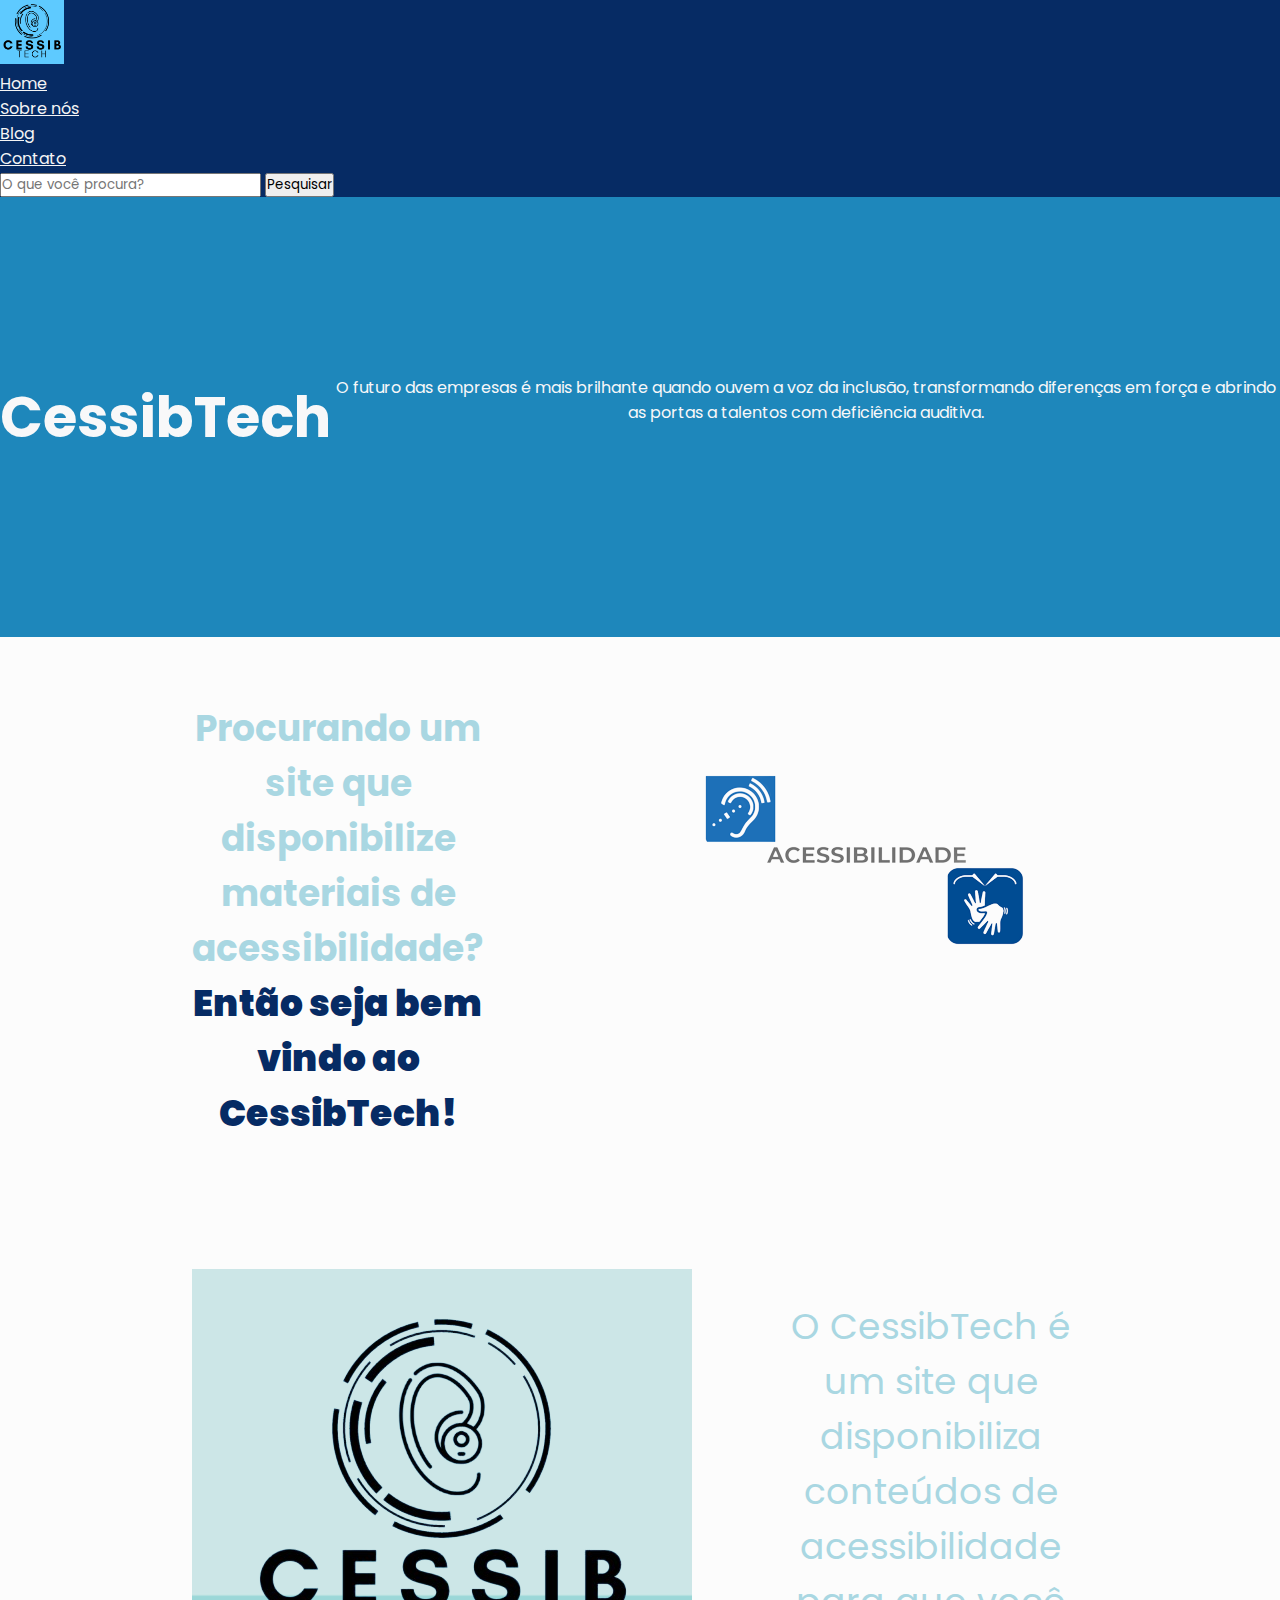
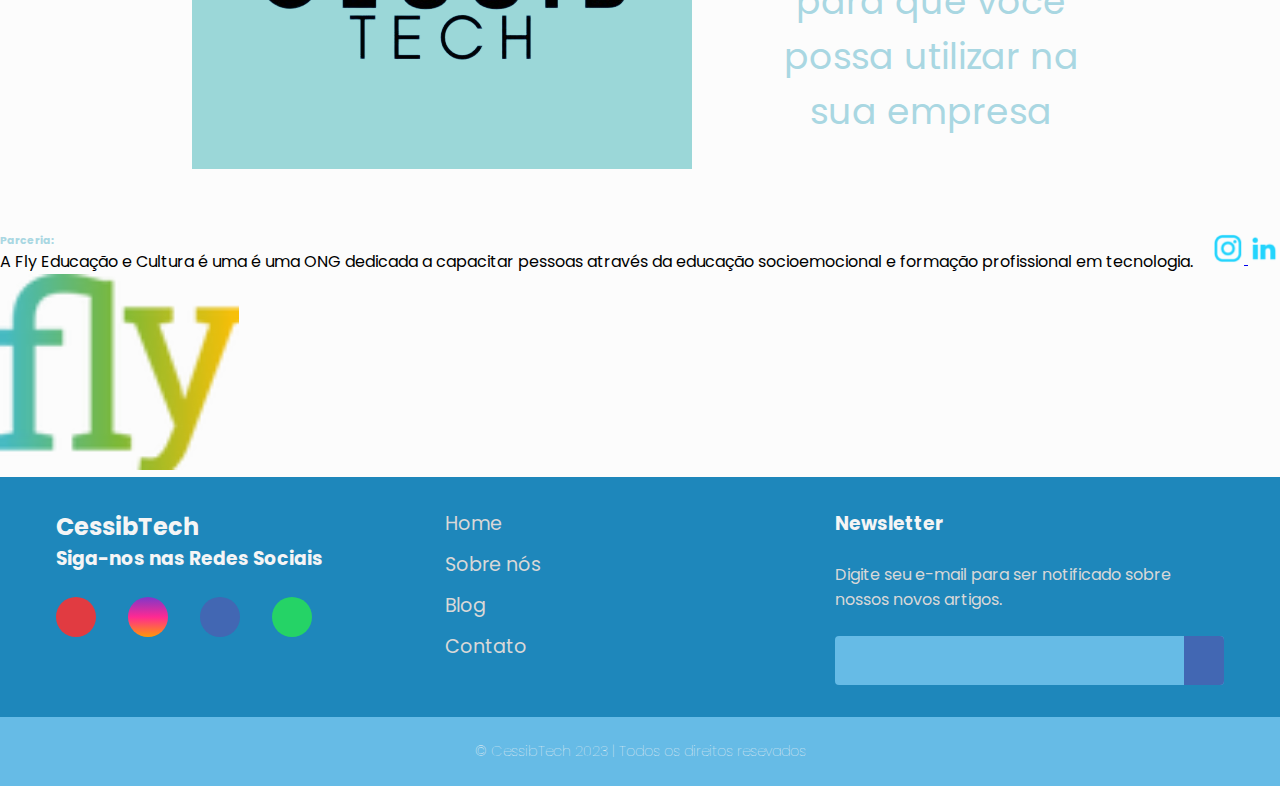
<file: index.html>
<!DOCTYPE html>
<html lang="en">

<head>
  <meta charset="UTF-8">
  <meta name="viewport" content="width=device-width, initial-scale=1.0">
  <title>CessibTech</title>
  <!-- icon -->
  <link rel="shortcut icon" type="images/ico" href="assets/icon_logo.ico">
  <!-- css -->
  <link rel="stylesheet" href="styles/styles.css">
  <link href="https://cdn.jsdelivr.net/npm/bootstrap@5.3.2/dist/css/bootstrap.min.css" rel="stylesheet"
    integrity="sha384-T3c6CoIi6uLrA9TneNEoa7RxnatzjcDSCmG1MXxSR1GAsXEV/Dwwykc2MPK8M2HN" crossorigin="anonymous">
  <!--biblioteca de icones-->
  <link rel="stylesheet" href="https://cdn.jsdelivr.net/npm/bootstrap-icons@1.11.1/font/bootstrap-icons.css">
  <link rel="stylesheet" href="https://cdnjs.cloudflare.com/ajax/libs/font-awesome/6.2.1/css/all.min.css"
    integrity="sha512-MV7K8+y+gLIBoVD59lQIYicR65iaqukzvf/nwasF0nqhPay5w/9lJmVM2hMDcnK1OnMGCdVK+iQrJ7lzPJQd1w=="
    crossorigin="anonymous" referrerpolicy="no-referrer" />
</head>

<body class="body">
  <header>
    <!--Menu de navegação utilizando bootstrap-->
    <nav class="navbar navbar-expand-lg">
      <div class="container-fluid custom-container-fluid">
        <a class="navbar-brand" href="#">
          <img height="64" src="assets/logo.png" alt="Logo">
        </a>
        <ul class="navbar-nav">
          <li class="nav-item"><a class="nav-link" href="index.html">Home</a></li>
          <li class="nav-item"><a class="nav-link" href="sobrenos.html">Sobre nós</a></li>
          <li class="nav-item"><a class="nav-link" href="blog.html">Blog</a></li>
          <li class="nav-item"><a class="nav-link" href="contato.html">Contato</a></li>
        </ul>
        <div class="search">
          <input type="text" placeholder="O que você procura?">
          <button class="search-button" type="submit">Pesquisar</button>
        </div>
      </div>
    </nav>
  </header>

  <!--banner-->
  <section class="banner" id="banner">
    <div class="banner__texto container">
      <h1 class="banner__title">CessibTech</h1>
      <span class="banner__subtitle">O futuro das empresas é mais brilhante quando ouvem a voz da inclusão,
        transformando diferenças em força e abrindo as portas a talentos com deficiência auditiva.</span>
    </div>
  </section>

  <!--apresentação do conteúdo-->
  <main class="apresentacao">
    <section class="apresentacao__conteudo">
      <h6 class="apresentacao__conteudo__titulo">
        Procurando um site que disponibilize materiais de acessibilidade?
        <strong class="titulo-destaque"> Então seja bem vindo ao CessibTech!</strong>
      </h6>
    </section>
    <img class="img_acessibilidade" src="./assets/acessibilidade.png" alt="acessibilidade">

  </main>
  <section class="apresentacao">
    <img class="img_logo" src="./assets/logo_azul.png" alt="logo_cessibtech">
    <p class="apresentacao__conteudo__titulo"> O CessibTech é um site que disponibiliza conteúdos de
      acessibilidade para que você possa utilizar na sua empresa</p>
  </section>

  <!--Parte da parceria-->
  <section class="container">
    <div class="row">
      <div class="col">
        <h6>Parceria:</h6>
      </div>
      <div class="col">
        <p class="paragrafo">A Fly Educação e Cultura é uma é uma ONG dedicada a capacitar pessoas através da educação
          socioemocional e formação profissional em tecnologia.</p>
      </div>
      <div class="col">
        <img src="./assets/logo_fly.png" alt="Logo da Fly"></p>
      </div>
    </div>

    <!--Parte das redes sociais-->
    <div class="apresentacao_links">
      <a class="apresentacao__links__navegacao" href="https://www.instagram.com/flyeducacao/">
        <img src="./assets/instagram.png">
      </a>
      <a class="apresentacao__links__navegacao" href="https://www.linkedin.com/company/flyeducacao/">
        <img src="./assets/linkedin.png">
      </a>
    </div>
  </section>

  <!--rodapé-->
  <footer>
    <div id="footer_content">
      <div id="footer_contacts">
        <h2 class="titulo-secundario">CessibTech</h2>
        <h3>Siga-nos nas Redes Sociais</h3>
        <div id="footer_social_media">
          <a href="#" class="footer__link" id="telephone">
            <i class="fa-solid fa-phone"></i>
          </a>

          <a href="#" class="footer__link" id="instagram">
            <i class="fa-brands fa-instagram"></i>
          </a>

          <a href="#" class="footer__link" id="facebook">
            <i class="fa-brands fa-facebook-f"></i>
          </a>

          <a href="#" class="footer__link" id="whatsapp">
            <i class="fa-brands fa-whatsapp"></i>
          </a>
        </div>
      </div>

      <ul class="footer_list">
        <li>
          <a href="index.html" class="footer__link">Home</a>
        </li>
        <li>
          <a href="sobrenos.html" class="footer__link">Sobre nós</a>
        </li>
        <li>
          <a href="blog.html" class="footer__link">Blog</a>
        </li>
        <li>
          <a href="contato.html" class="footer__link">Contato</a>
        </li>
      </ul>

      <div id="footer_subscribe">
        <h3>Newsletter</h3>

        <p>
          Digite seu e-mail para ser notificado sobre nossos novos artigos.
        </p>

        <div id="input_group">
          <input type="email" id="email">
          <button>
            <i class="fa-regular fa-envelope"></i>
          </button>
        </div>
      </div>
    </div>

    <div id="footer_copyright">
      &#169
      CessibTech 2023 | Todos os direitos resevados
    </div>
  </footer>
</body>
</file>
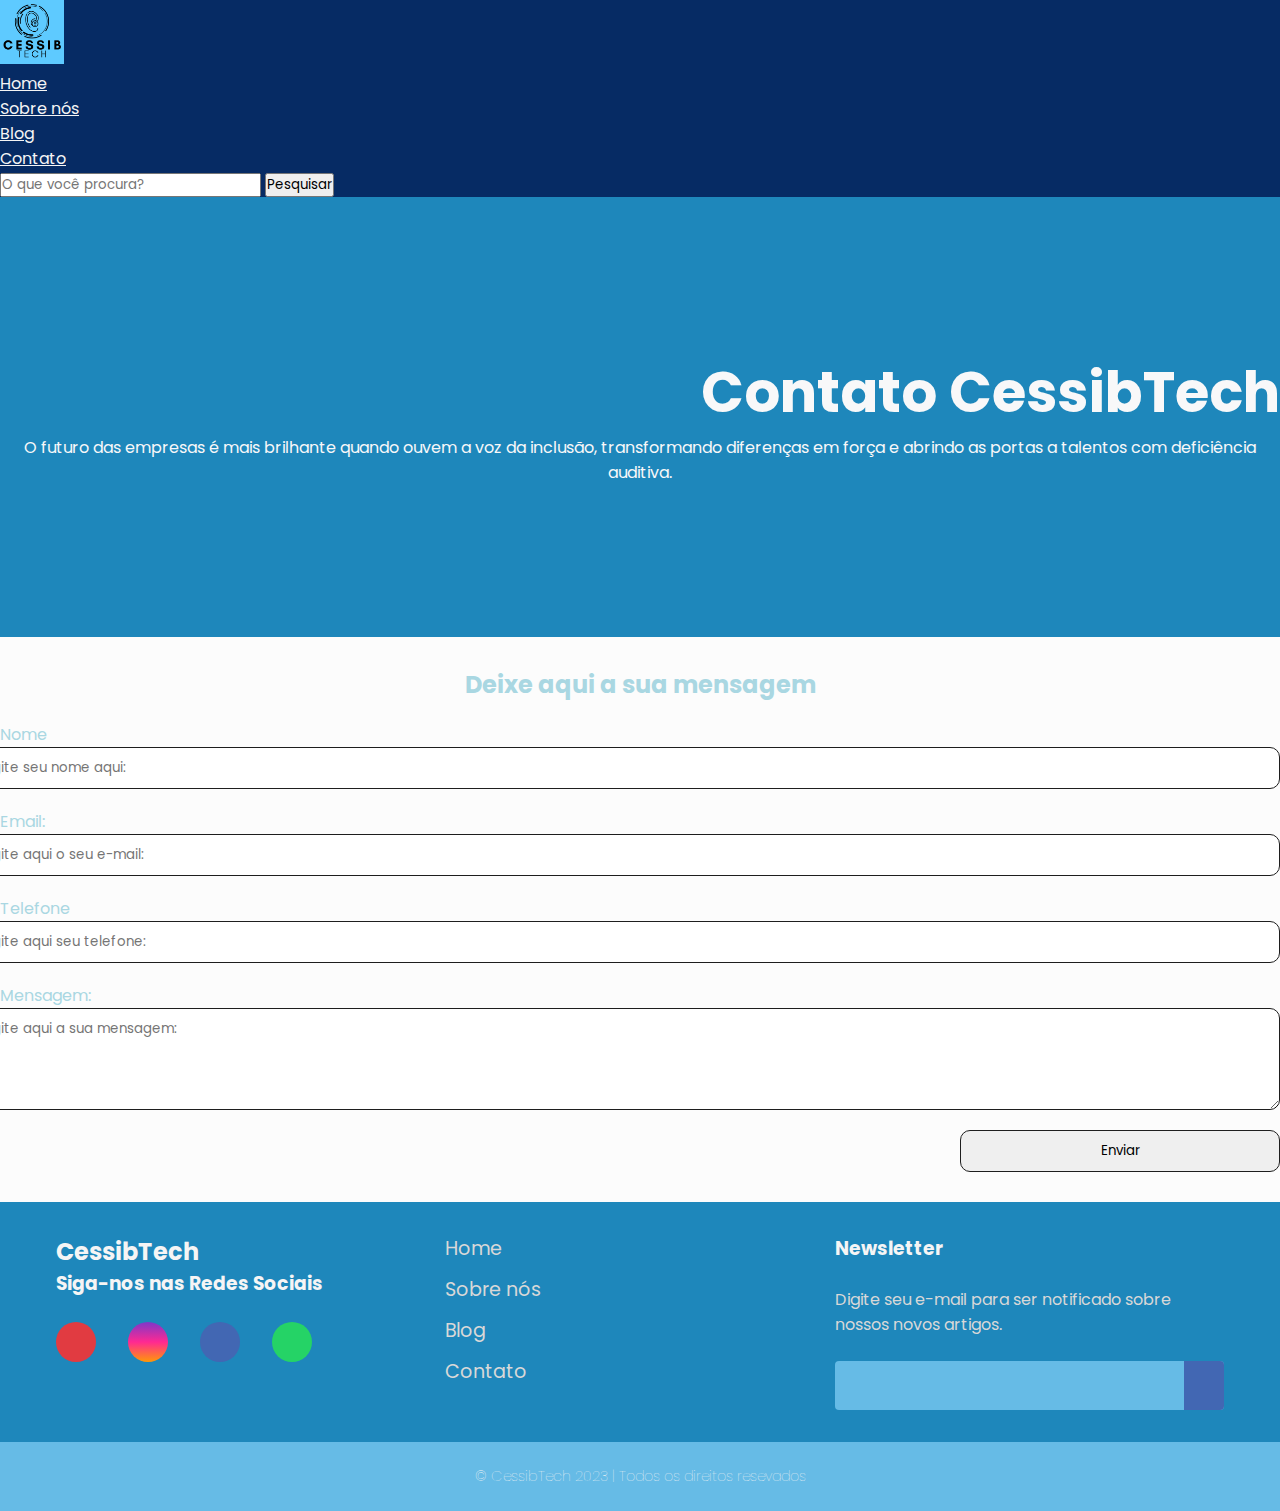
<file: contato.html>
<!DOCTYPE html>
<html lang="pt-br">

<head>
    <meta charset="UTF-8">
    <meta name="viewport" content="width=device-width, initial-scale=1.0">
    <title>CessibTech</title>
    <!-- icon -->
    <link rel="shortcut icon" type="images/ico" href="assets/icon_logo.ico">
    <!-- css -->
    <link rel="stylesheet" href="styles/styles.css">
    <link rel="stylesheet" href="styles/styles_contato.css">
    <link href="https://cdn.jsdelivr.net/npm/bootstrap@5.3.2/dist/css/bootstrap.min.css" rel="stylesheet"
        integrity="sha384-T3c6CoIi6uLrA9TneNEoa7RxnatzjcDSCmG1MXxSR1GAsXEV/Dwwykc2MPK8M2HN" crossorigin="anonymous">
    <!--biblioteca de icones-->
    <link rel="stylesheet" href="https://cdn.jsdelivr.net/npm/bootstrap-icons@1.11.1/font/bootstrap-icons.css">
    <link rel="stylesheet" href="https://cdnjs.cloudflare.com/ajax/libs/font-awesome/6.2.1/css/all.min.css"
        integrity="sha512-MV7K8+y+gLIBoVD59lQIYicR65iaqukzvf/nwasF0nqhPay5w/9lJmVM2hMDcnK1OnMGCdVK+iQrJ7lzPJQd1w=="
        crossorigin="anonymous" referrerpolicy="no-referrer" />
</head>

<body>
    <header>
        <!--Menu de navegação utilizando bootstrap-->
        <nav class="navbar navbar-expand-lg">
            <div class="container-fluid custom-container-fluid">
                <a class="navbar-brand" href="#">
                    <img height="64" src="assets/logo.png" alt="Logo">
                </a>
                <ul class="navbar-nav">
                    <li class="nav-item"><a class="nav-link" href="index.html">Home</a></li>
                    <li class="nav-item"><a class="nav-link" href="sobrenos.html">Sobre nós</a></li>
                    <li class="nav-item"><a class="nav-link" href="blog.html">Blog</a></li>
                    <li class="nav-item"><a class="nav-link" href="contato.html">Contato</a></li>
                </ul>
                <div class="search">
                    <input type="text" placeholder="O que você procura?">
                    <button class="search-button" type="submit">Pesquisar</button>
                </div>
            </div>
        </nav>
    </header>
    <!--banner-->
    <section class="banner" id="banner">
        <div class="banner__texto container">
            <h1 class="banner__title">Contato CessibTech</h1>
            <span class="banner__subtitle">O futuro das empresas é mais brilhante quando ouvem a voz da inclusão,
                transformando diferenças em força e abrindo as portas a talentos com deficiência auditiva.</span>
        </div>
    </section>
    <!--contato-->
    <form class="container">
        <h2 class="contato__h2">Deixe aqui a sua mensagem</h2>
        <label for="nome">Nome</label>
        <input type="text" id="nome" name="nome" placeholder="Digite seu nome aqui: " required>

        <label for="email">Email:</label>
        <input type="email" id="email" name="email" placeholder="Digite aqui o seu e-mail:" required>

        <label for="email">Telefone</label>
        <input type="tel" name="tel" id="tel" placeholder="Digite aqui seu telefone:" required>
        <label for="mensagem">Mensagem:</label>
        <textarea id="mensagem" name="mensagem" rows="4" placeholder="Digite aqui a sua mensagem:" required></textarea>

        <input class="container__botao btn btn-outline-primary" type="submit" value="Enviar">
    </form>
    <!--rodapé-->
    <footer>
        <div id="footer_content">
            <div id="footer_contacts">
                <h2 class="titulo-secundario">CessibTech</h2>
                <h3>Siga-nos nas Redes Sociais</h3>
                <div id="footer_social_media">
                    <a href="#" class="footer__link" id="telephone">
                        <i class="fa-solid fa-phone"></i>
                    </a>

                    <a href="#" class="footer__link" id="instagram">
                        <i class="fa-brands fa-instagram"></i>
                    </a>

                    <a href="#" class="footer__link" id="facebook">
                        <i class="fa-brands fa-facebook-f"></i>
                    </a>

                    <a href="#" class="footer__link" id="whatsapp">
                        <i class="fa-brands fa-whatsapp"></i>
                    </a>
                </div>
            </div>

            <ul class="footer_list">
                <li>
                    <a href="index.html" class="footer__link">Home</a>
                </li>
                <li>
                    <a href="sobrenos.html" class="footer__link">Sobre nós</a>
                </li>
                <li>
                    <a href="blog.html" class="footer__link">Blog</a>
                </li>
                <li>
                    <a href="contato.html" class="footer__link">Contato</a>
                </li>
            </ul>

            <div id="footer_subscribe">
                <h3>Newsletter</h3>

                <p>
                    Digite seu e-mail para ser notificado sobre nossos novos artigos.
                </p>

                <div id="input_group">
                    <input type="email" id="email">
                    <button>
                        <i class="fa-regular fa-envelope"></i>
                    </button>
                </div>
            </div>
        </div>

        <div id="footer_copyright">
            &#169
            CessibTech 2023 | Todos os direitos resevados
        </div>
    </footer>
</body>

</html>
</file>
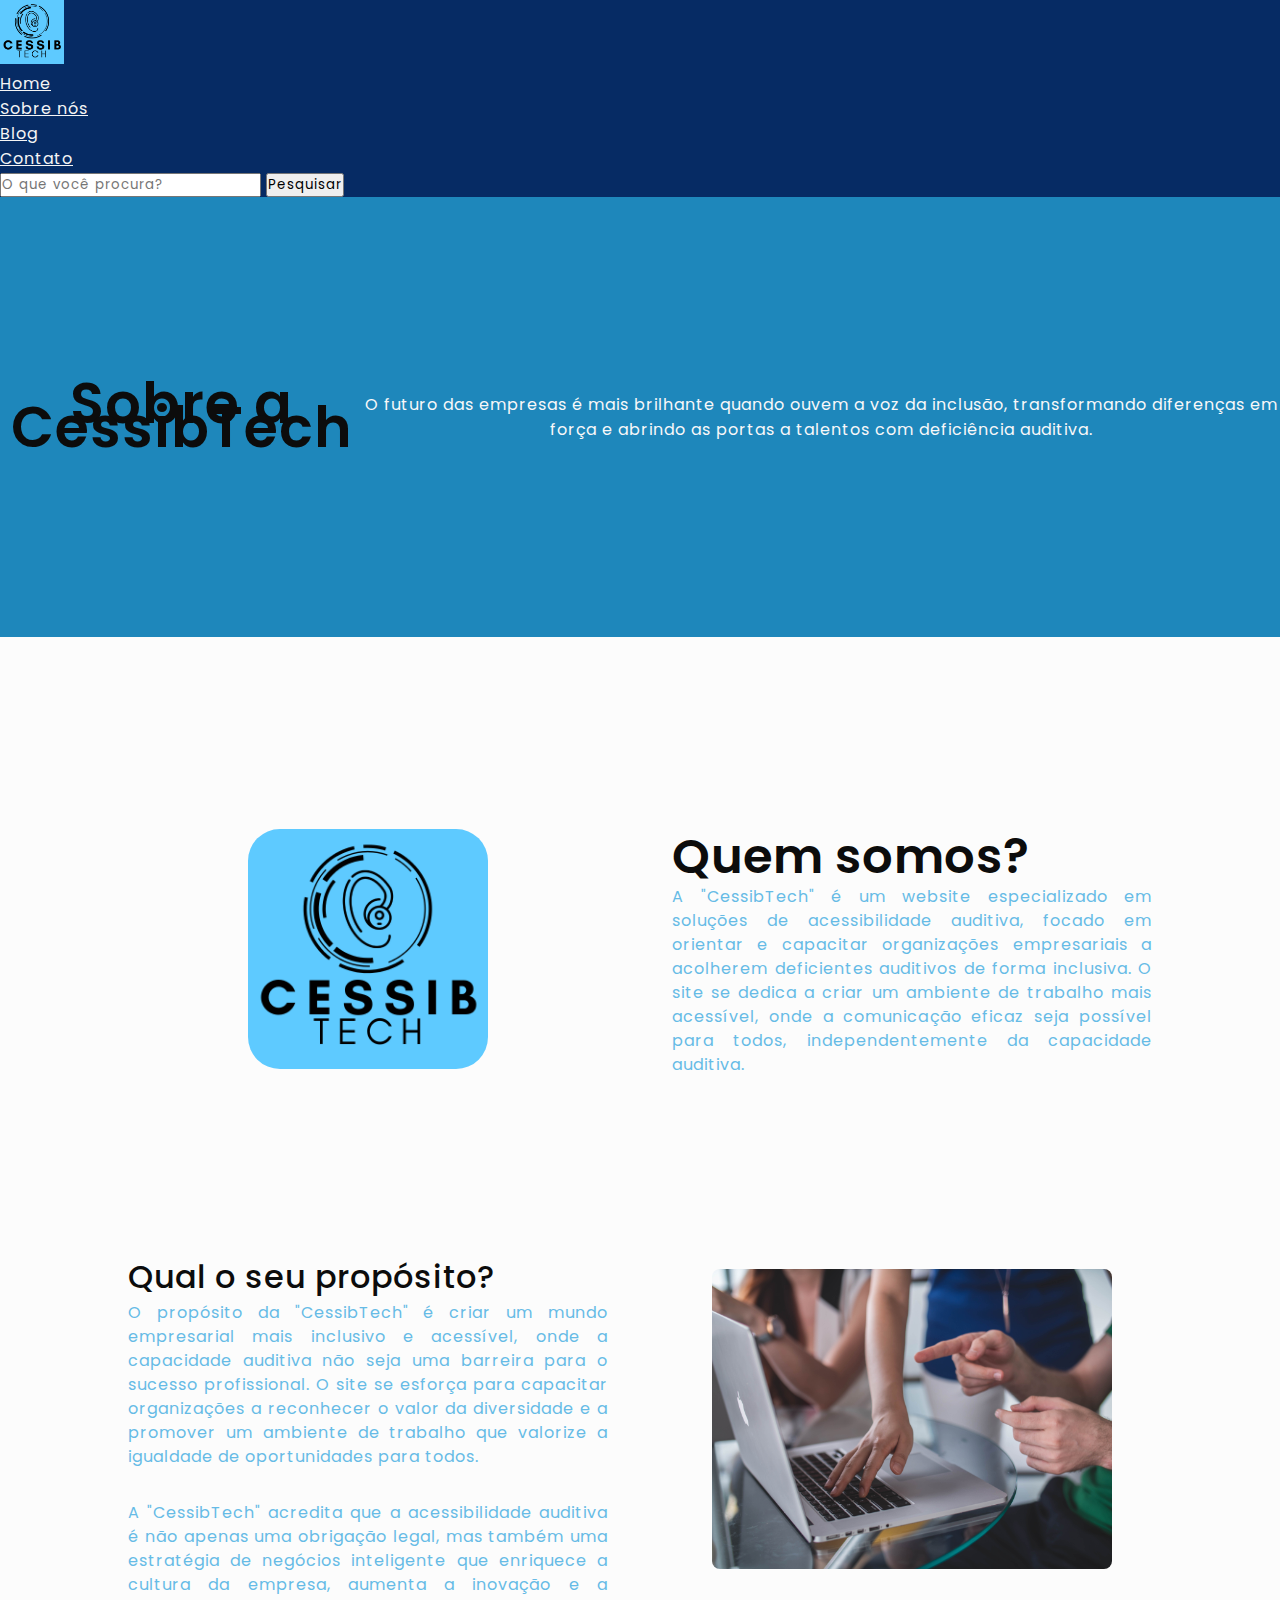
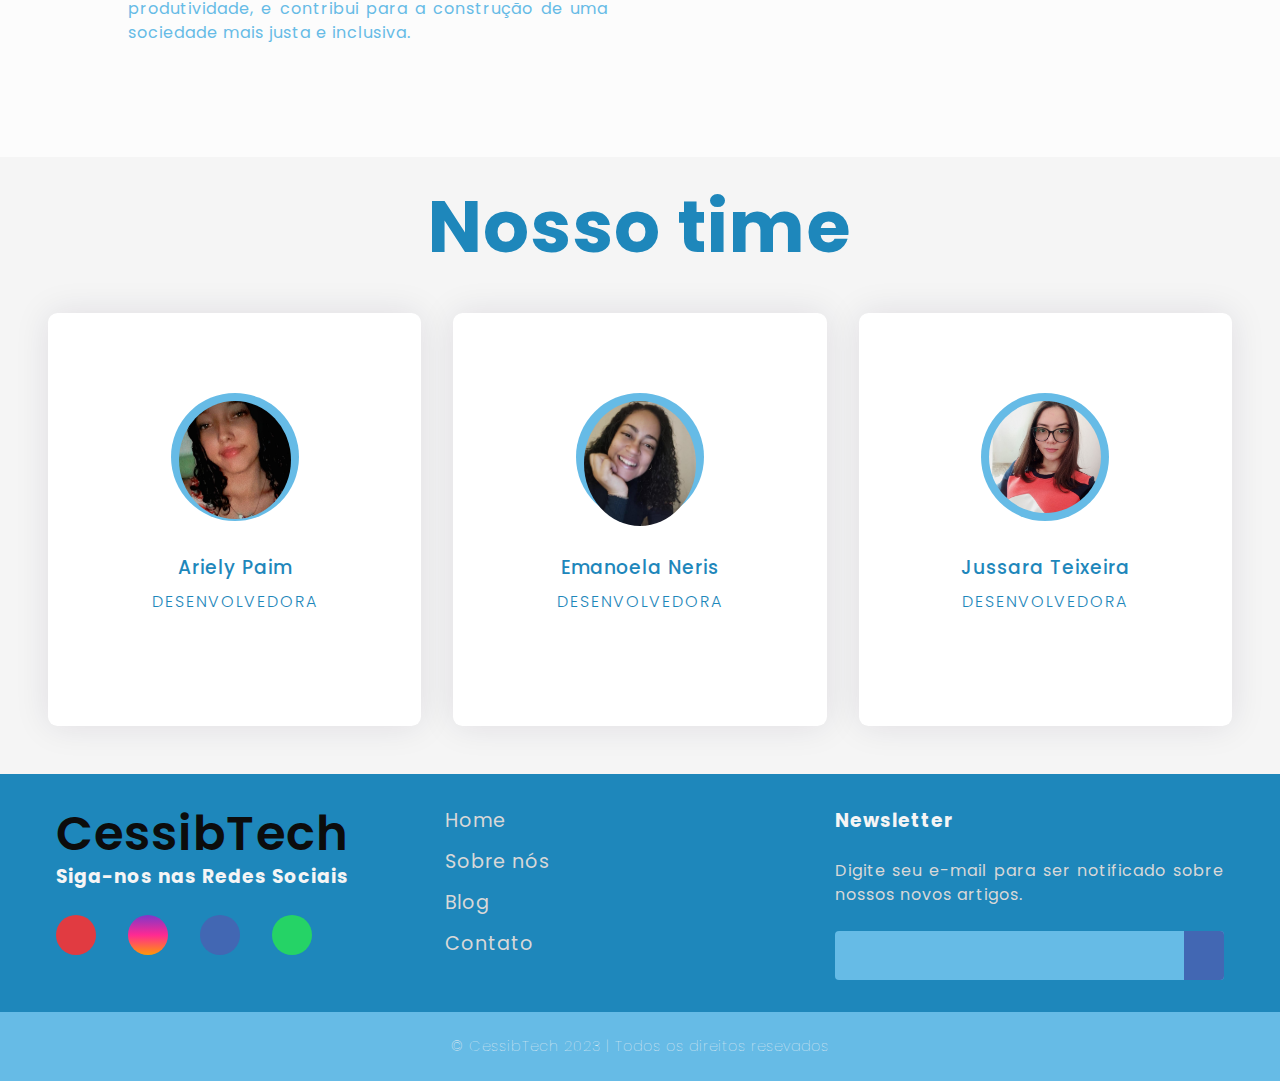
<file: sobrenos.html>
<!DOCTYPE html>
<html lang="pt-br">

<head>
    <meta charset="UTF-8">
    <meta name="viewport" content="width=device-width, initial-scale=1.0">
    <title>CessibTech</title>
    <!-- icon -->
    <link rel="shortcut icon" type="images/ico" href="assets/icon_logo.ico">
    <!-- css -->
    <link rel="stylesheet" href="styles/styles.css">
    <link rel="stylesheet" href="styles/styles_sobrenos.css">
    <link href="https://cdn.jsdelivr.net/npm/bootstrap@5.3.2/dist/css/bootstrap.min.css" rel="stylesheet"
        integrity="sha384-T3c6CoIi6uLrA9TneNEoa7RxnatzjcDSCmG1MXxSR1GAsXEV/Dwwykc2MPK8M2HN" crossorigin="anonymous">
    <!--biblioteca de icones-->
    <link rel="stylesheet" href="https://cdn.jsdelivr.net/npm/bootstrap-icons@1.11.1/font/bootstrap-icons.css">
    <link rel="stylesheet" href="https://cdnjs.cloudflare.com/ajax/libs/font-awesome/6.2.1/css/all.min.css"
        integrity="sha512-MV7K8+y+gLIBoVD59lQIYicR65iaqukzvf/nwasF0nqhPay5w/9lJmVM2hMDcnK1OnMGCdVK+iQrJ7lzPJQd1w=="
        crossorigin="anonymous" referrerpolicy="no-referrer" />
</head>

<body>
    <header>
        <!--Menu de navegação utilizando bootstrap-->
        <nav class="navbar navbar-expand-lg">
            <div class="container-fluid custom-container-fluid">
                <a class="navbar-brand" href="#">
                    <img height="64" src="assets/logo.png" alt="Logo">
                </a>
                <ul class="navbar-nav">
                    <li class="nav-item"><a class="nav-link" href="index.html">Home</a></li>
                    <li class="nav-item"><a class="nav-link" href="sobrenos.html">Sobre nós</a></li>
                    <li class="nav-item"><a class="nav-link" href="blog.html">Blog</a></li>
                    <li class="nav-item"><a class="nav-link" href="contato.html">Contato</a></li>
                </ul>
                <div class="search">
                    <input type="text" placeholder="O que você procura?">
                    <button class="search-button" type="submit">Pesquisar</button>
                </div>
            </div>
        </nav>
    </header>

    <!--banner-->
    <section class="banner" id="banner">
        <div class="banner__texto container">
            <h1 class="banner__title">Sobre a CessibTech</h1>
            <span class="banner__subtitle">O futuro das empresas é mais brilhante quando ouvem a voz da inclusão,
                transformando diferenças em força e abrindo as portas a talentos com deficiência auditiva.</span>
        </div>
    </section>

    <!--quem é a CessibTech-->
    <section class="about max-width">
        <div class="about__left">
            <div class="about__image">
                <img class="logo" src="assets/logo.png" alt="">
            </div>
        </div>
        <div class="about__right">
            <h2 class="titulo-secundario">Quem somos?</h2>
            <p>
                A "CessibTech" é um website especializado em soluções de acessibilidade auditiva, focado em orientar e
                capacitar organizações empresariais a acolherem deficientes auditivos de forma inclusiva. O site se
                dedica a criar um ambiente de trabalho mais acessível, onde a comunicação eficaz seja possível para
                todos, independentemente da capacidade auditiva.
            </p>
        </div>
    </section>

    <!--qual o proposito da CessibTech-->
    <section class="about max-width">
        <div class="about__left">
            <h3 class="titulo-terciario">Qual o seu propósito?</h3>
            <p>
                O propósito da "CessibTech" é criar um mundo empresarial mais inclusivo e acessível, onde a capacidade
                auditiva não seja uma barreira para o sucesso profissional. O site se esforça para capacitar
                organizações a reconhecer o valor da diversidade e a promover um ambiente de trabalho que valorize a
                igualdade de oportunidades para todos.
            </p>
            <p>
                A "CessibTech" acredita que a acessibilidade auditiva é não apenas uma obrigação legal, mas também uma
                estratégia de negócios inteligente que enriquece a cultura da empresa, aumenta a inovação e a
                produtividade, e contribui para a construção de uma sociedade mais justa e inclusiva.
            </p>
        </div>
        <div class="about__right">
            <div class="about__image">
                <img class="logo" src="assets/img_escritorio.jpg" alt="">
            </div>
        </div>
    </section>

    <!--nosso time-->
    <section class="time">
        <div class="time__title">
            <h2>Nosso time</h2>
        </div>
        <div class="time__content">
            <!--integrante 1-->
            <div class="time__column">
                <div class="time__card">
                    <div class="img__container">
                        <img src="assets/ariely.jpg" alt="">
                    </div>
                    <h3>Ariely Paim</h3>
                    <p>Desenvolvedora</p>
                    <div class="time__redes-sociais">
                        <a href="https://www.instagram.com/elly_paim/" target="_blank">
                            <i class="fa-brands fa-instagram"></i>
                        </a>
                        <a href="https://www.linkedin.com/in/ariely-paim-a81ba7294/" target="_blank">
                            <i class="fa-brands fa-linkedin"></i>
                        </a>
                        <a href="https://github.com/ariely-paim" target="_blank">
                            <i class="fa-brands fa-github"></i>
                        </a>
                        <a href="mailto:arielyfloquet@gmail.com" target="_blank">
                            <i class="fa-solid fa-envelope"></i>
                        </a>
                    </div>
                </div>
            </div>
            <!--integrante 2-->
            <div class="time__column">
                <div class="time__card">
                    <div class="img__container">
                        <img src="assets/emanoela.jpg" alt="">
                    </div>
                    <h3>Emanoela Neris</h3>
                    <p>Desenvolvedora</p>
                    <div class="time__redes-sociais">
                        <a href="https://www.instagram.com/emanu.14/" target="_blank">
                            <i class="fa-brands fa-instagram"></i>
                        </a>
                        <a href="https://www.linkedin.com/in/emanoela-neris-434132a3/" target="_blank">
                            <i class="fa-brands fa-linkedin"></i>
                        </a>
                        <a href="https://github.com/emanoelanrs" target="_blank">
                            <i class="fa-brands fa-github"></i>
                        </a>
                        <a href="mailto:emanoelaneris@gmail.com" target="_blank">
                            <i class="fa-solid fa-envelope"></i>
                        </a>
                    </div>
                </div>
            </div>
            <!--integrante 3-->
            <div class="time__column">
                <div class="time__card">
                    <div class="img__container">
                        <img src="assets/jussara.jpg" alt="">
                    </div>
                    <h3>Jussara Teixeira</h3>
                    <p>Desenvolvedora</p>
                    <div class="time__redes-sociais">
                        <a href="https://www.instagram.com/_jussara.teixeira_/" target="_blank">
                            <i class="fa-brands fa-instagram"></i>
                        </a>
                        <a href="https://www.linkedin.com/in/jussara-teixeira-016926178/" target="_blank">
                            <i class="fa-brands fa-linkedin"></i>
                        </a>
                        <a href="https://github.com/Jussarateixeira" target="_blank">
                            <i class="fa-brands fa-github"></i>
                        </a>
                        <a href="mailto:jussara.teixeira.goncalves2@gmail.com" target="_blank">
                            <i class="fa-solid fa-envelope"></i>
                        </a>
                    </div>
                </div>
            </div>
        </div>
    </section>

    <!--rodapé-->
    <footer>
        <div id="footer_content">
            <div id="footer_contacts">
                <h2 class="titulo-secundario">CessibTech</h2>
                <h3>Siga-nos nas Redes Sociais</h3>
                <div id="footer_social_media">
                    <a href="#" class="footer__link" id="telephone">
                        <i class="fa-solid fa-phone"></i>
                    </a>

                    <a href="#" class="footer__link" id="instagram">
                        <i class="fa-brands fa-instagram"></i>
                    </a>

                    <a href="#" class="footer__link" id="facebook">
                        <i class="fa-brands fa-facebook-f"></i>
                    </a>

                    <a href="#" class="footer__link" id="whatsapp">
                        <i class="fa-brands fa-whatsapp"></i>
                    </a>
                </div>
            </div>

            <ul class="footer_list">
                <li>
                    <a href="index.html" class="footer__link">Home</a>
                </li>
                <li>
                    <a href="sobrenos.html" class="footer__link">Sobre nós</a>
                </li>
                <li>
                    <a href="blog.html" class="footer__link">Blog</a>
                </li>
                <li>
                    <a href="contato.html" class="footer__link">Contato</a>
                </li>
            </ul>

            <div id="footer_subscribe">
                <h3>Newsletter</h3>

                <p>
                    Digite seu e-mail para ser notificado sobre nossos novos artigos.
                </p>

                <div id="input_group">
                    <input type="email" id="email">
                    <button>
                        <i class="fa-regular fa-envelope"></i>
                    </button>
                </div>
            </div>
        </div>

        <div id="footer_copyright">
            &#169
            CessibTech 2023 | Todos os direitos resevados
        </div>
    </footer>
</body>

</html>
</file>
<file: styles/styles.css>
@import url('https://fonts.googleapis.com/css2?family=Krona+One&family=Poppins:wght@300;500;600&display=swap');

:root {
    --cor-primaria: #fcfcfc;
    --cor-secundaria: #a9d7e2;
    --cor-terciaria: #062b64;
    --cor-letra: #000000;
    --cor-texto-light: #f8f8f9;

    --color-neutral-0: #66bbe6;
    --color-neutral-10: #1E87BB;
    --color-neutral-30: #d8d8d8;
    --color-neutral-40: #f5f5f5;

    --fonte-primaria: 'Krona One', sans-serif;
    --fonte-secundaria: "Poppins", sans-serif;
}

* {
    margin: 0;
    padding: 0;
    font-family: var(--fonte-secundaria);
}

body {
    box-sizing: border-box;
    background-color: var(--cor-primaria);
    color: var(--cor-secundaria);
}

.cabecalho {
    padding: 0% 8% 0% 0%;
    background-color: var(--cor-terciaria);
}

.cabecalho__menu {
    display: flex;
    gap: 80px;
    background-color: var(--cor-terciaria);
}

.paragrafo {
    text-align: justify;
    font-family: var(--fonte-secundaria);
    color: var(--cor-letra);
    align-items: center;

}

/*banner*/
.banner {
    width: 100%;
    min-height: 440px;
    background-color: var(--color-neutral-10);
    display: grid;
    justify-content: center;
    align-items: center;
}

.banner__texto {
    font-family: var(--fonte-secundaria);
    color: var(--cor-texto-light);
    text-align: center;
}

.banner__title {
    font-size: 3.5rem;
}

.banner__subtitle {
    font-size: 1rem;
    font-weight: 400;
}

/*apresentação do conteúdo*/
.apresentacao__conteudo {
    width: 50%;
    display: flex;

    gap: 40px;
}

.apresentacao__conteudo__titulo {
    font-size: 2.25rem;
    font-family: var(--fonte-primaria);
    text-align: center;
}

.titulo-destaque {
    color: var(--cor-terciaria);
}

.apresentacao__conteudo__texto {
    font-size: 1.5rem;
    font-family: var(--fonte-secundaria);
    text-align: justify;
    background-color: var(--cor-terciaria);
}

.paragrafo_rodape {
    text-align: center;
    font-family: var(--fonte-secundaria);
    color: var(--cor-secundaria);
    padding-left: 106px;

}

.container-fluid {
    background-color: var(--cor-terciaria);
}

.container-fluid>.navbar-nav>.nav-item>a {
    color: var(--color-neutral-40);
    font-size: 1.0rem;
}

.apresentacao {
    padding: 5% 15%;
    display: flex;
    align-items: center;
    /*justify-content: space-between;*/
    gap: 82px;
}

.apresentacao__conteudo {
    width: 50%;
    display: flex;
    /*flex-direction: column;*/
    gap: 40px;
    display: inline-flex;
}

.apresentacao__conteudo__titulo {
    font-size: 2.25rem;
    font-family: var(--fonte-secundaria);
    text-align: center;
}

.cabecalho__menu__link {
    font-family: var(--fonte-secundaria);
    font-size: 1.5rem;
    font-weight: 500;
    color: #394faf;
    text-decoration: none;
    background-color: var(--cor-terciaria);
}

.apresentacao__imagem {
    width: 8%;
    border-radius: 58px;
}

.img_logo {
    width: 65%;
}

.apresentacao__links {
    display: flex;
    content: space-between;
    align-items: center;
    gap: 20px;
    background-color: var(--cor-terciaria);
    margin-left: 5%;


}

.links__navegacao {
    /*display: inline-flex;*/
    justify-content: center;
    gap: 16px;
    width: 2%;
    text-align: center;
    border-radius: 8px;
    font-size: 1.5rem;
    font-weight: 300;
    padding: 10.5px 5px 5px 5px;
    text-decoration: none;
    background-color: var(--cor-terciaria);
    font-family: var(--fonte-secundaria);
    margin-left: 50%;

}

.container>.row>.col>img {
    width: 20%;
}

.container {
    display: flex;
    flex-direction: row;
    justify-content: space-between;
}

.apresentacao_links>.apresentacao__links__navegacao>img {
    width: 2rem;

}

/*Estilização do form*/
.form-contanier {
    display: flex;
    align-items: center;
}

.form-control {
    margin-right: 5px;
}

.imagens_redes_sociais {
    width: 20px;

}


/*footer*/
footer {
    width: 100%;
    color: var(--color-neutral-40);
}

.footer__link {
    text-decoration: none;
}

#footer_content {
    background-color: var(--color-neutral-10);
    display: grid;
    grid-template-columns: repeat(3, 1fr);
    padding: 2rem 3.5rem;
}

#footer h2 {
    text-align: center;
    margin-bottom: 0.75rem;
}

#footer_social_media {
    display: flex;
    gap: 2rem;
    margin-top: 1.5rem;
}

#footer_social_media .footer__link {
    display: flex;
    align-items: center;
    justify-content: center;
    height: 2.5rem;
    width: 2.5rem;
    color: var(--color-neutral-40);
    border-radius: 50%;
    transition: all 0.4s;
}

#footer_social_media .footer__link i {
    font-size: 1.25rem;
}

#footer_social_media .footer__link:hover {
    opacity: 0.8;
}

#telephone {
    background-color: #f93131e3;
}

#instagram {
    background: linear-gradient(#7f37c9, #ff2992, #ff9807);
}

#facebook {
    background-color: #4267b3;
}

#whatsapp {
    background-color: #25d366;
}

.footer_list {
    display: flex;
    flex-direction: column;
    gap: 0.75rem;
    list-style: none;
}

.footer_list .footer__link {
    font-size: 1.2rem;
    color: var(--color-neutral-30);
    transition: all 0.4s;
}

.footer_list .footer__link:hover {
    color: #f5f5f5;
}

#footer_subscribe {
    display: flex;
    flex-direction: column;
    gap: 1.5rem;
}

#footer_subscribe p {
    color: var(--color-neutral-30);
}

#input_group {
    display: flex;
    align-items: center;
    background-color: var(--color-neutral-0);
    border-radius: 4px;
}

#input_group input {
    all: unset;
    padding: 0.75rem;
    width: 100%;
}

#input_group button {
    background-color: #4267b3;
    border: none;
    color: var(--color-neutral-40);
    padding: 0px 1.25rem;
    font-size: 1.125rem;
    height: 100%;
    border-radius: 0px 4px 4px 0px;
    cursor: pointer;
    transition: all 0.4s;
}

#input_group button:hover {
    opacity: 0.8;
}

#footer_copyright {
    display: flex;
    justify-content: center;
    background-color: var(--color-neutral-0);
    font-size: 0.9rem;
    padding: 1.5rem;
    font-weight: 100;
}

/*media queires*/
@media screen and (max-width: 730px) {
    #footer_content {
        grid-template-columns: repeat(2, 1fr);
        gap: 2rem;
    }
}

@media screen and (max-width: 426px) {
    #footer_content {
        grid-template-columns: repeat(1, 1fr);
        padding: 3rem 2rem;
    }
}
</file>
<file: styles/styles_contato.css>
@import url('https://fonts.googleapis.com/css2?family=Poppins:wght@300;500;600&display=swap');

:root {
    --cor-container: #1E87BB;
    --cor-texto-light: #f8f8f9;
}

* {
    font-family: "Poppins", sans-serif;
}

/*banner*/
.banner {
    width: 100%;
    min-height: 440px;
    background-color: var(--cor-container);
    display: grid;
    justify-content: center;
    align-items: center;
}

.banner__texto {
    color: var(--cor-texto-light);
    text-align: center;
}

.banner__title {
    font-size: 3.5rem;
}

.banner__subtitle {
    font-size: 1rem;
    font-weight: 400;
}

/*estilização contato*/
.container {
    width: 100vw;
    display: flex;
    flex-direction: column;
    align-items: end;
    margin: 30px 0px;
}

.container>input,
.container>textarea {
    padding: 10px 20px;
    border-radius: 10px;
    border: none;
    border: 1px solid #1e1e1e;
}

.container>label {
    margin-top: 20px;
    width: 100%;
}

.container>input,
.container>textarea,
.container>h2 {
    width: 100%;
}

.container>.container__botao {
    margin-top: 20px;
    width: 20rem;
}

.container>h2 {
    text-align: center;
}
</file>
<file: styles/styles_sobrenos.css>
@import url('https://fonts.googleapis.com/css2?family=Poppins:wght@300;500;600&display=swap');

:root {
    --cor-container: #1E87BB;
    --cor-secundaria: #66bbe6;
    --cor--terciaria: #f5f5f5;
    --cor-quaternaria: #ffffff;
    --cor-texto: #0c0c0c;
    --cor-texto-light: #f8f8f9;
}

* {
    margin: 0;
    padding: 0;
    box-sizing: border-box;
    letter-spacing: 1px;
    font-family: "Poppins", sans-serif;
}

/*titulos*/
h1 {
    font-size: 3.5rem;
    font-weight: 600;
    line-height: 1.5rem;
    color: var(--cor-texto);
}

.titulo-secundario {
    font-size: 3rem;
    font-weight: 550;
    line-height: 3.5rem;
    color: var(--cor-texto);
}

.titulo-terciario {
    font-size: 2rem;
    font-weight: 500;
    line-height: 1rem;
    color: var(--cor-texto);
}

/*banner*/
.banner {
    width: 100%;
    min-height: 440px;
    background-color: var(--cor-container);
    display: grid;
    justify-content: center;
    align-items: center;
}

.banner__texto {
    color: var(--cor-texto-light);
    text-align: center;
}

.banner__title {
    font-size: 3.5rem;
}

.banner__subtitle {
    font-size: 1rem;
    font-weight: 400;
}

/*about*/
.max-width {
    width: 100%;
    max-width: 120rem;
    padding: 0 8rem;
    margin: 0 auto;
    margin-bottom: 5rem;
}

.about {
    display: flex;
    justify-content: space-between;
    gap: 4rem;
    margin-top: 12rem;
    scroll-margin-left: 16rem;
}

.about .about__left {
    max-width: 60rem;
    flex: 1;
}

.about .about__left .about__image {
    width: 100%;
}

.about .about__left .about__image .logo {
    width: 60%;
    display: block;
    margin-left: auto;
    margin-right: auto;
    border-radius: 2rem;
    max-width: 10%;
    min-width: 15rem;
}

.about .about__left p {
    margin: 1rem 0 2rem;
}

.about .about__right {
    max-width: 60rem;
    flex: 1;
}

.about .about__right .about__image {
    width: 100%;
}

.about .about__right .about__image .logo {
    width: 60%;
    display: block;
    margin-left: auto;
    margin-right: auto;
    border-radius: 0.5rem;
    max-width: 20%;
    min-width: 25rem;
}

p {
    font-weight: 400;
    font-size: 1rem;
    line-height: 1.5rem;
    text-align: justify;
}

/*time*/
.time {
    background-color: var(--cor--terciaria);
    scroll-margin-top: 15rem;
}

.title,
.time__content {
    display: flex;
    flex-wrap: wrap;
    padding: 2em 1em;
    text-align: center;
}

.time__column {
    width: 100%;
    padding: 0.5em 0;
}

.time__title {
    width: 100;
    text-align: center;
    font-size: 3rem;
    color: var(--cor-container);
}

.time__card {
    box-shadow: 0 0 2.2em rgba(25, 0, 58, 0.1);
    padding: 3.5em 1em;
    border-radius: 0.6em;
    background-color: var(--cor-quaternaria);
    color: var(--cor-container);
    cursor: pointer;
    transition: 0.5s;
}

.time__card .img__container {
    width: 8em;
    height: 8em;
    background-color: var(--cor-secundaria);
    padding: 0.5em;
    border-radius: 50%;
    margin: 0 auto 2em auto;
}

.time__card img {
    width: 100%;
    border-radius: 50%;
}

.time__card h3 {
    font-weight: 500;
}

.time__card p {
    text-align: center;
    font-weight: 300;
    text-transform: uppercase;
    margin: 0.5em 0 2em 0;
    letter-spacing: 2px;
}

.time__redes-sociais {
    width: 50%;
    min-width: 180px;
    margin: auto;
    display: flex;
    justify-content: space-between;
}

.time__redes-sociais a {
    text-decoration: none;
    color: inherit;
    font-size: 1.4em;
}

.time__card:hover {
    background: linear-gradient(#1E87BB, #66bbe6);
    color: var(--cor-quaternaria);
}

.time__card:hover .img__container {
    transform: scale(1.2);
}

/*media queires*/
@media screen and (min-width:768px) {
    .time {
        padding: 1em;
    }
}

@media screen and (min-width:992px) {
    .time {
        padding: 1em;
    }

    .time__card {
        padding: 5em 1em;
    }

    .time__column {
        flex: 0 0 33.33%;
        max-width: 33.33%;
        padding: 0 1em;
    }
}
</file>
